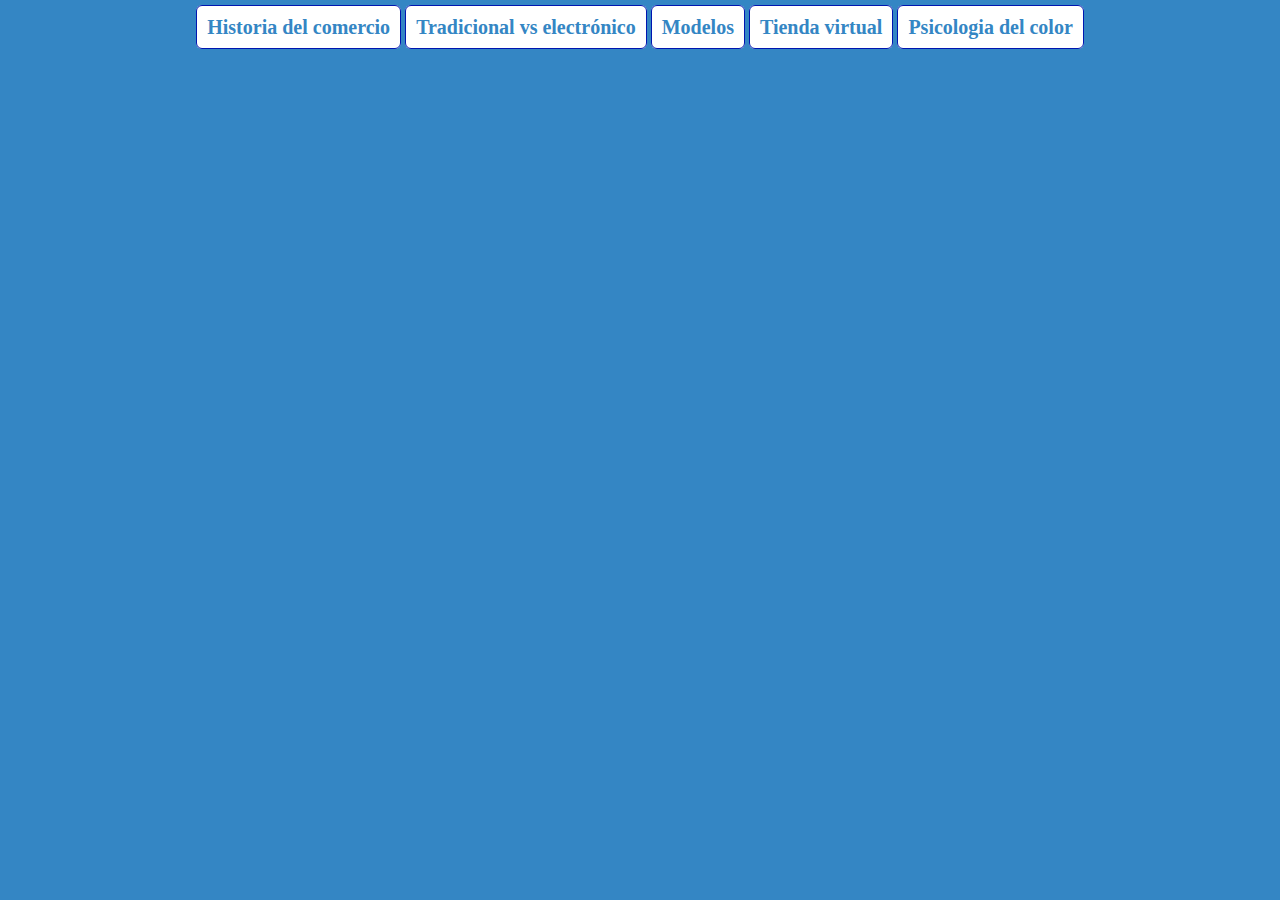
<file: Botones.html>
<!DOCTYPE html>
<html lang="es">
<head>
	<title>Frame</title>
	<meta charset="utf-8">
	<link rel="stylesheet" type="text/css" href="adrn.css">
</head>
<body bgcolor="#3486C4">	
	<center>
		<p></p>
<a class="btn1" href="c2.html" target="2">Historia del comercio</a>
<a class="btn1" href="qes.html" target="2">Tradicional vs electrónico</a>
<a class="btn1" href="Ventajas.html" target="2">Modelos</a>
<a class="btn1" href="dsv.html" target="2">Tienda virtual</a>
<a class="btn1" href="cmpnts.html" target="2">Psicologia del color</a>
</body>
</html>
</file>
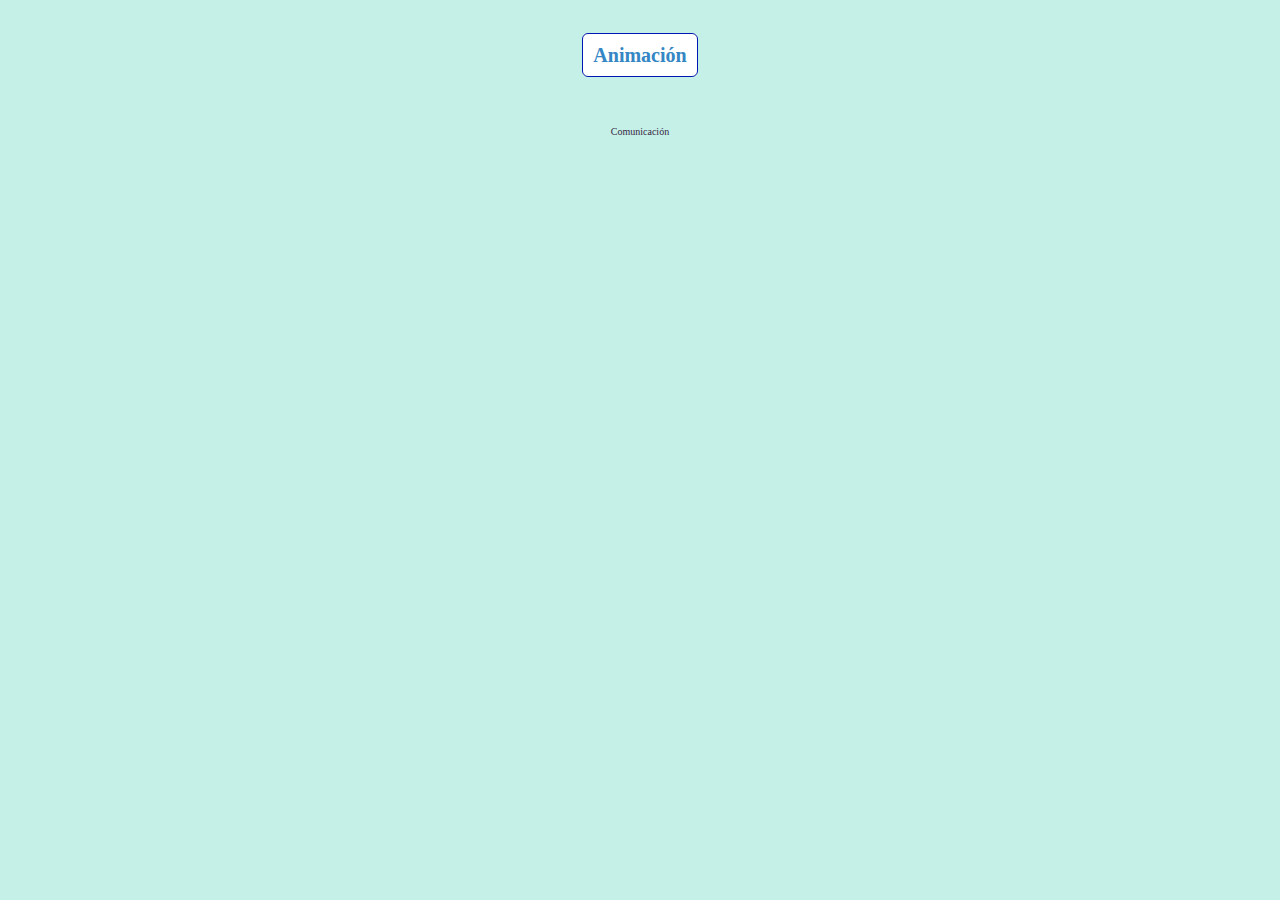
<file: c1.html>
<!DOCTYPE html>
<html lang="es">
<head>
	<title>Framec1</title>
	<meta charset="utf-8">
	<link rel="stylesheet" type="text/css" href="adrn.css">
</head>
<body bgcolor="#C4F0E8">
	<center>
	<br></br>
	<a class="btn1" href="v3.html" target="1">Animación</a>
	<br></br>
	<br></br>
	<font color="#37273E" size="1" face="Lucida Handwriting">Comunicación</font>
	<br></br>
	<br></br>
<iframe width="325" src="https://www.youtube.com/embed/89VokhcGOcw" frameborder="0" allow="accelerometer; autoplay; clipboard-write; encrypted-media; gyroscope; picture-in-picture" allowfullscreen></iframe>
</body>
</html>
</file>
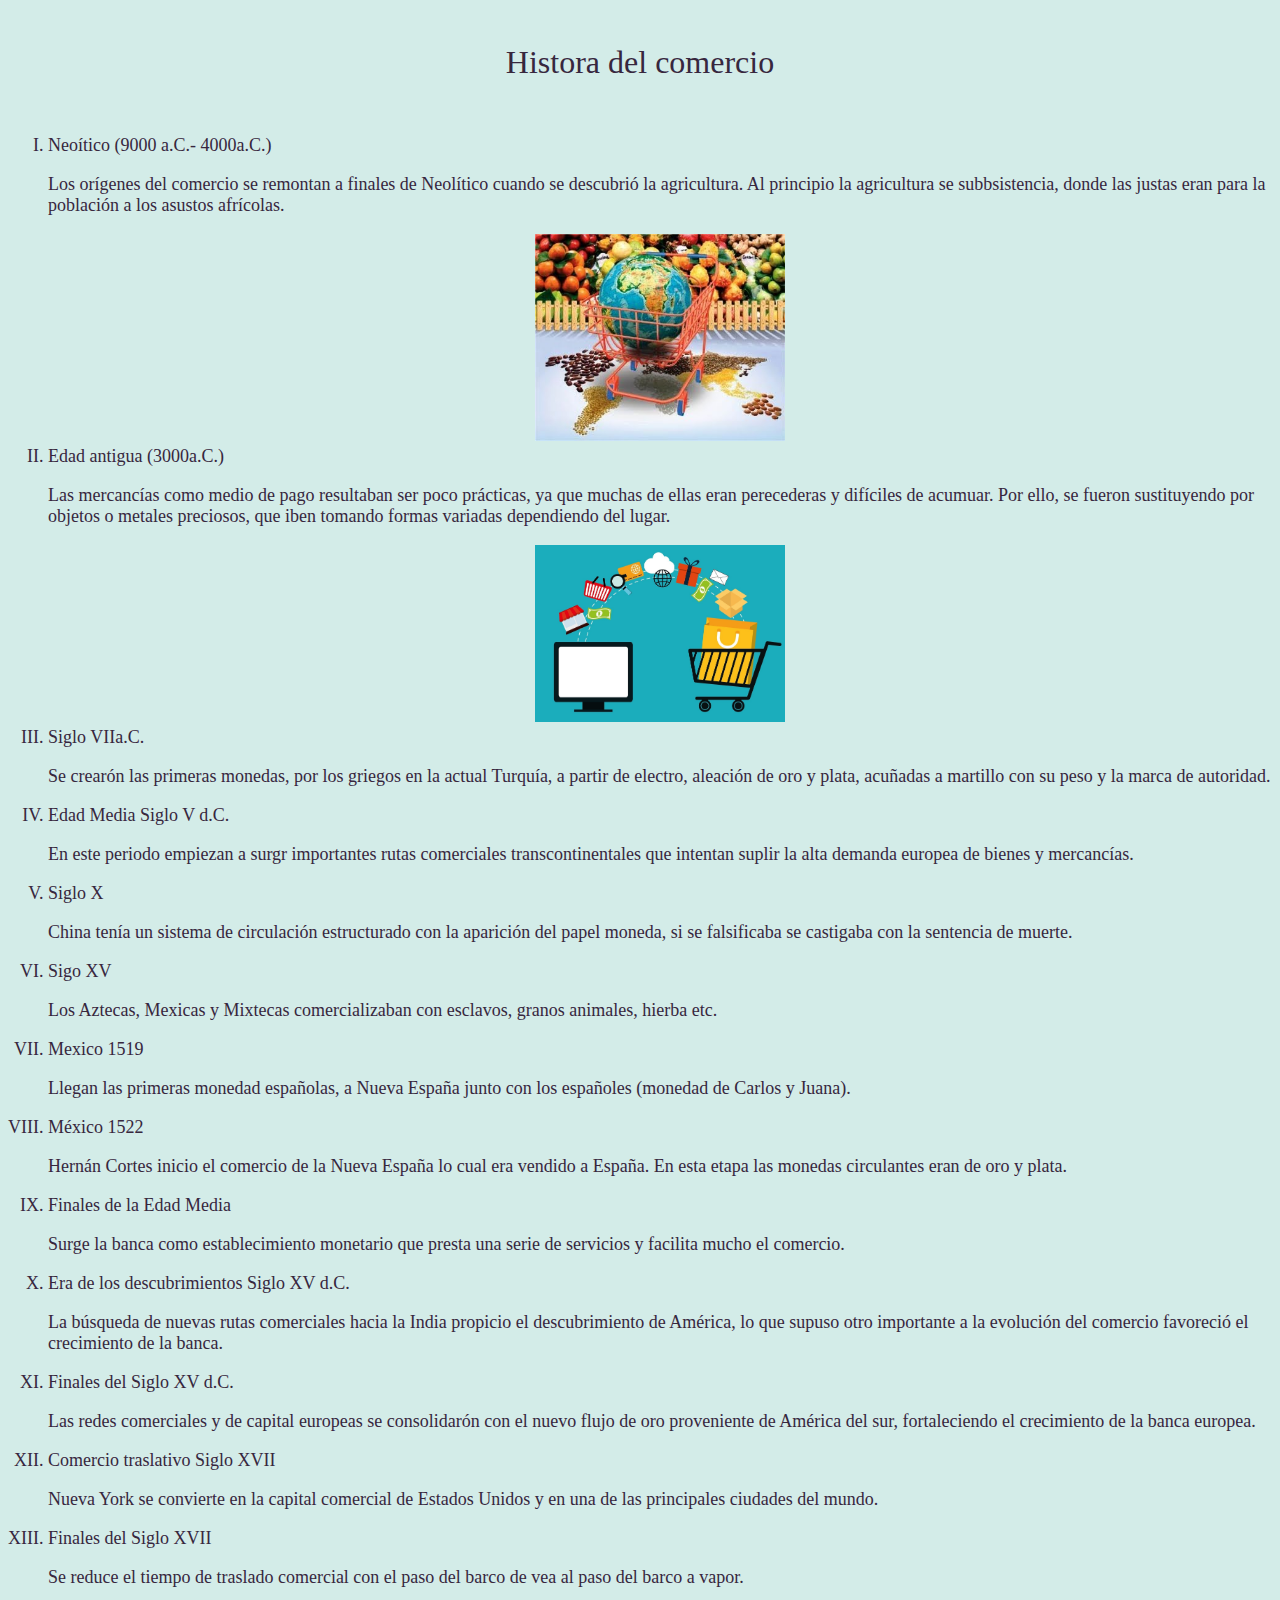
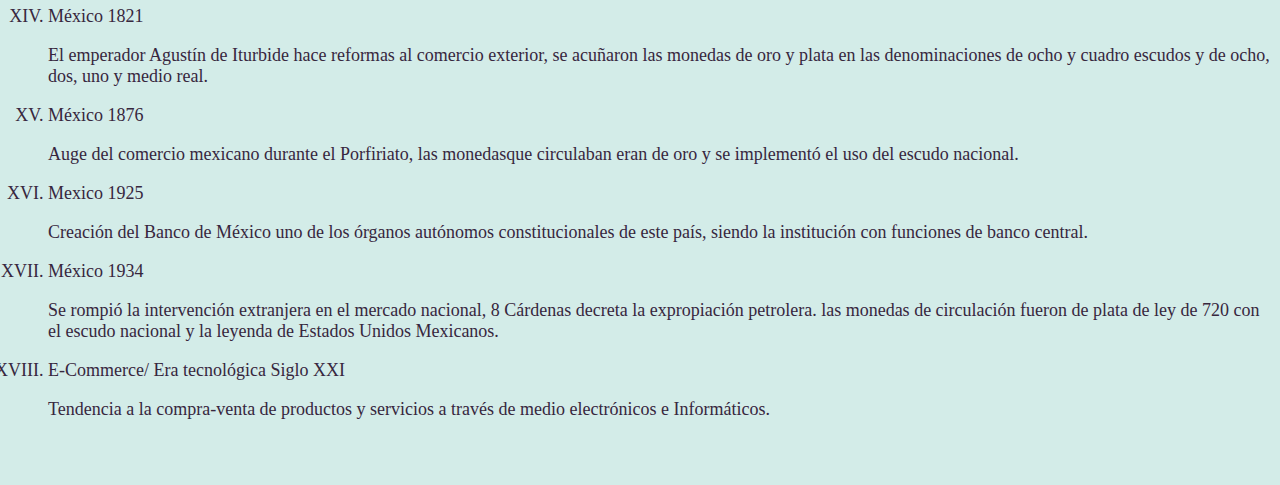
<file: c2.html>
<!DOCTYPE html>
<html lang="es">
<head>
	<title>Framec2</title>
	<meta charset="utf-8">
	<link rel="stylesheet" type="text/css" href="adrn.css">
</head>
<body bgcolor="#D3ECE8">
	<center>
		<br>
	</br>
<font color="#37273E" size="6" face="Lucida Handwriting">Histora del comercio</font>
</center>
<br></br>
<font color="#37273E" size="4" face="Comic Sans MS">
	<ol type="I">
		<li>Neoítico (9000 a.C.- 4000a.C.)</li>
		<p>Los orígenes del comercio se remontan a finales de Neolítico cuando se descubrió la agricultura. Al principio la agricultura se subbsistencia, donde las justas eran para la población a los asustos afrícolas.</p>
		<center>
<img src="Img1.jpg" width="250" alt="PendienteIMG"></img>

</center>
<li>Edad antigua (3000a.C.)</li>
		<p>Las mercancías como medio de pago resultaban ser poco prácticas, ya que muchas de ellas eran perecederas y difíciles de acumuar. Por ello, se fueron sustituyendo por objetos o metales preciosos, que iben tomando formas variadas dependiendo del lugar.</p>
		<center>
<img src="Img2.jpg" width="250" alt="PendienteIMG"></img>
</center>
<li>Siglo VIIa.C.</li>
		<p>Se crearón las primeras monedas, por los griegos en la actual Turquía, a partir de electro, aleación de oro y plata, acuñadas a martillo con su peso y la marca de autoridad.</p>
<li>Edad Media Siglo V d.C.</li>
		<p>En este periodo empiezan a surgr importantes rutas comerciales transcontinentales que intentan suplir la alta demanda europea de bienes y mercancías.</p>
<li>Siglo X</li>
		<p>China tenía un sistema de circulación estructurado con la aparición del papel moneda, si se falsificaba se castigaba con la sentencia de muerte.</p>
<li>Sigo XV</li>
		<p>Los Aztecas, Mexicas y Mixtecas comercializaban con esclavos, granos animales, hierba etc.</p>
<li>Mexico 1519</li>
		<p>Llegan las primeras monedad españolas, a Nueva España junto con los españoles (monedad de Carlos y Juana).</p>
<li>México 1522</li>
		<p>Hernán Cortes inicio el comercio de la Nueva España lo cual era vendido a España. En esta etapa las monedas circulantes eran de oro y plata.</p>
<li>Finales de la Edad Media</li>
		<p>Surge la banca como establecimiento monetario que presta una serie de servicios y facilita mucho el comercio.</p>
<li>Era de los descubrimientos Siglo XV d.C.</li>
		<p>La búsqueda de nuevas rutas comerciales hacia la India propicio el descubrimiento de América, lo que supuso otro importante a la evolución del comercio favoreció el crecimiento de la banca.</p>
<li>Finales del Siglo XV d.C.</li>
		<p>Las redes comerciales y de capital europeas se consolidarón con el nuevo flujo de oro proveniente de América del sur, fortaleciendo el crecimiento de la banca europea.</p>
<li>Comercio traslativo Siglo XVII</li>
		<p>Nueva York se convierte en la capital comercial de Estados Unidos y en una de las principales ciudades del mundo.</p>
<li>Finales del Siglo XVII</li>
		<p>Se reduce el tiempo de traslado comercial con el paso del barco de vea al paso del barco a vapor.</p>
<li>México 1821</li>
		<p>El emperador Agustín de Iturbide hace reformas al comercio exterior, se acuñaron las monedas de oro y plata en las denominaciones de ocho y cuadro escudos y de ocho, dos, uno y medio real.</p>
<li>México 1876</li>
		<p>Auge del comercio mexicano durante el Porfiriato, las monedasque circulaban eran de oro y se implementó el uso del escudo nacional.</p>
<li>Mexico 1925</li>
		<p>Creación del Banco de México uno de los órganos autónomos constitucionales de este país, siendo la institución con funciones de banco central.</p>
<li>México 1934</li>
		<p>Se rompió la intervención extranjera en el mercado nacional, 8 Cárdenas decreta la expropiación petrolera. las monedas de circulación fueron de plata de ley de 720 con el escudo nacional y la leyenda de Estados Unidos Mexicanos.</p>
<li>E-Commerce/ Era tecnológica Siglo XXI</li>
		<p>Tendencia a la compra-venta de productos y servicios a través de medio electrónicos e Informáticos.</p>
	</ol>

</font>
<br></br>

</body>
</html>
</file>
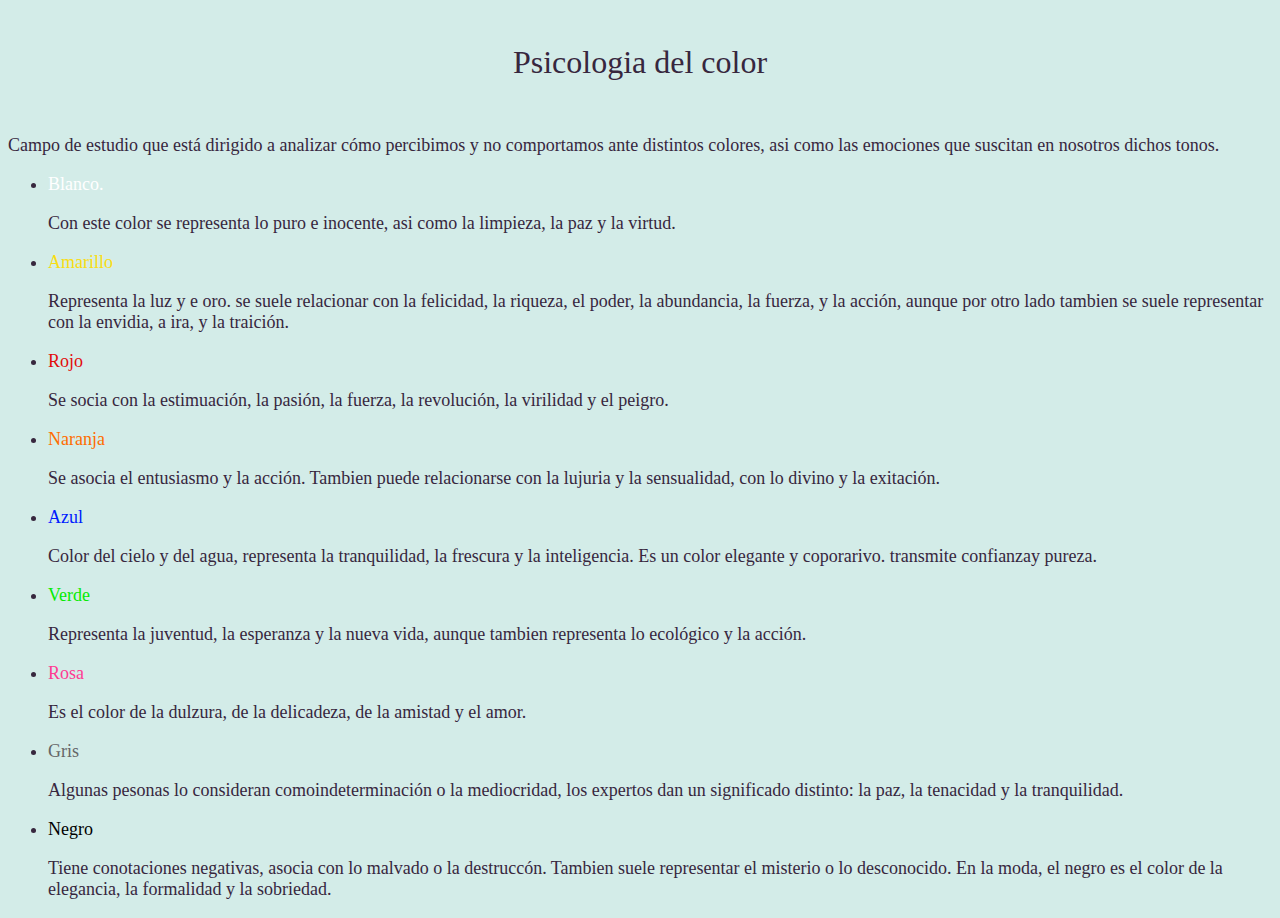
<file: cmpnts.html>
<!DOCTYPE html>
<html lang="es">
<head>
	<title>Framentdsv</title>
	<meta charset="utf-8">
</head>
<body bgcolor="#D3ECE8">
<center>
<br>
	</br>
<font color="#37273E" size="6" face="Lucida Handwriting">Psicologia del color</font>
</center>
<br></br>
<font color="#37273E" size="4" face="Comic Sans MS">
<p>Campo de estudio que está dirigido a analizar cómo percibimos y no comportamos ante distintos colores, asi como las emociones que suscitan en nosotros dichos tonos.</p>
<p> 
	<ul>
	<LI><font color="#FFFFFF">Blanco.</font></LI>
	<p>Con este color se representa lo puro e inocente, asi como la limpieza, la paz y la virtud.</p>
	<li><font color="#F9DD12">Amarillo</font></li>
	<p>Representa la luz y e oro. se suele relacionar con la felicidad, la riqueza, el poder, la abundancia, la fuerza, y la acción, aunque por otro lado tambien se suele representar con la envidia, a ira, y la traición.</p>
	<li><font color="#E20C0C">Rojo</font></li>
	<p>Se socia con la estimuación, la pasión, la fuerza, la revolución, la virilidad y el peigro.</p>
	<li><font color="#FF6C00">Naranja</font></li>
	<p>Se asocia el entusiasmo y la acción. Tambien puede relacionarse con la lujuria y la sensualidad, con lo divino y la exitación.</p>
	<li><font color="#001BFF">Azul</font></li>
	<p>Color del cielo y del agua, representa la tranquilidad, la frescura y la inteligencia. Es un color elegante y coporarivo. transmite confianzay pureza.</p>
	<li><font color="#06EB02">Verde</font></li>
	<p>Representa la juventud, la esperanza y la nueva vida, aunque tambien representa lo ecológico y la acción.</p>
	<li><font color="#FF3B91">Rosa</font></li>
	<p>Es el color de la dulzura, de la delicadeza, de la amistad y el amor.</p>
	<li><font color="#656667">Gris</font></li>
	<p>Algunas pesonas lo consideran comoindeterminación o la mediocridad, los expertos dan un significado distinto: la paz, la tenacidad y la tranquilidad.</p>
	<li><font color="#000000">Negro</font></li>
	<p>Tiene conotaciones negativas, asocia con lo malvado o la destruccón. Tambien suele representar el misterio o lo desconocido. En la moda, el negro es el color de la elegancia, la formalidad y la sobriedad.</p>
</UL>
</p>
</font>
</body>
</html>
</file>
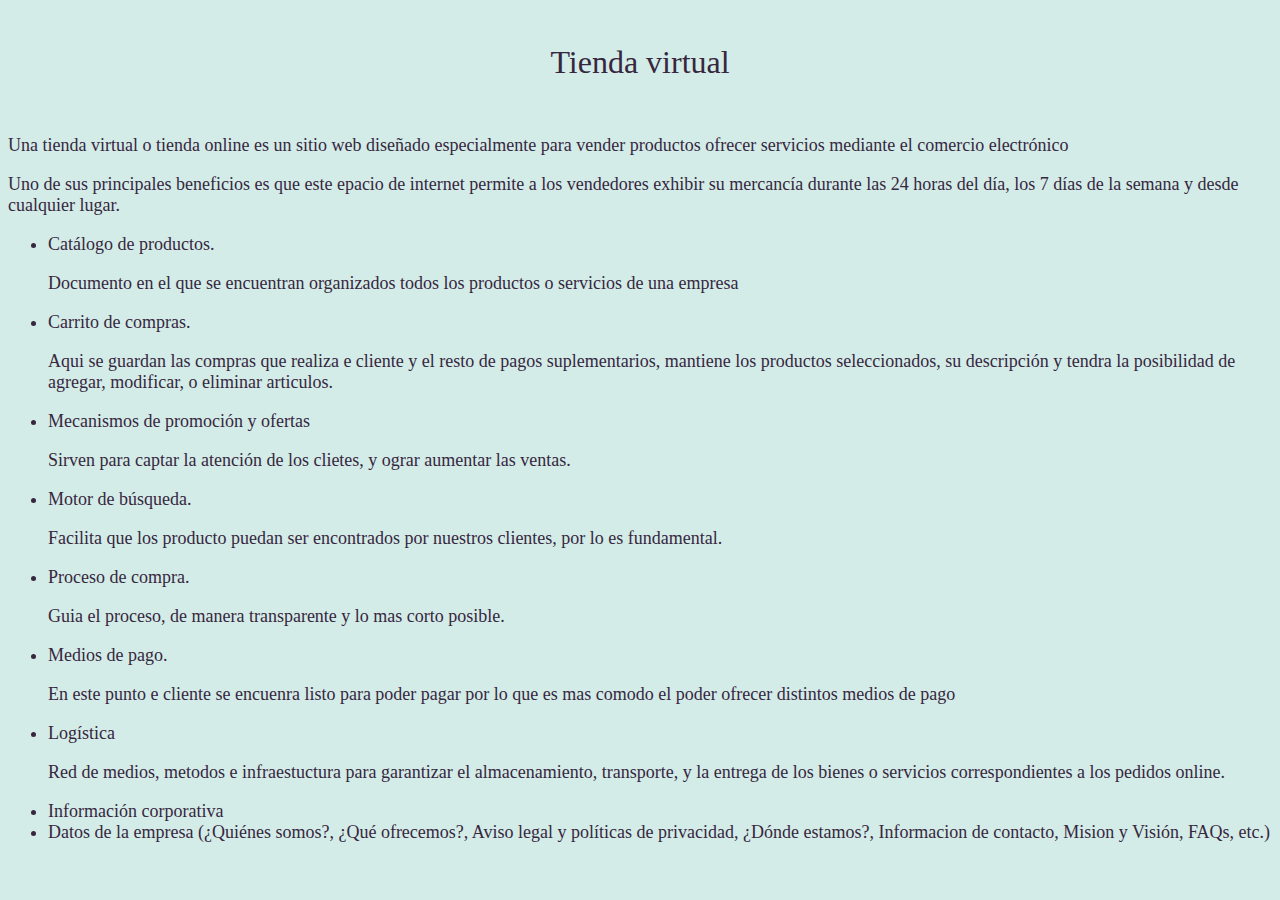
<file: dsv.html>
<!DOCTYPE html>
<html lang="es">
<head>
	<title>Framentdsv</title>
	<meta charset="utf-8">
</head>
<body bgcolor="#D3ECE8">
<center>
<br>
	</br>
<font color="#37273E" size="6" face="Lucida Handwriting">Tienda virtual</font>
</center>
<br></br>
<font color="#37273E" size="4" face="Comic Sans MS">
	<p>Una tienda virtual o tienda online es un sitio web diseñado especialmente para vender productos ofrecer servicios mediante el comercio electrónico</p>
	<p>Uno de sus principales beneficios es que este epacio de internet permite a los vendedores exhibir su mercancía durante las 24 horas del día, los 7 días de la semana y desde cualquier lugar.</p>
<UL>
	<LI>Catálogo de productos.</LI>
	<p>Documento en el que se encuentran organizados todos los productos o servicios de una empresa</p>
	<li>Carrito de compras.</li>
	<p>Aqui se guardan las compras que realiza e cliente y el resto de pagos suplementarios, mantiene los productos seleccionados, su descripción y tendra la posibilidad de agregar, modificar, o eliminar articulos.</p>
	<li>Mecanismos de promoción y ofertas</li>
	<p>Sirven para captar la atención de los clietes, y ograr aumentar las ventas.</p>
	<li>Motor de búsqueda.</li>
	<p>Facilita que los producto puedan ser encontrados por nuestros clientes, por lo es fundamental. </p>
	<li>Proceso de compra.</li>
	<p>Guia el proceso, de manera transparente y lo mas corto posible.</p>
	<li>Medios de pago.</li>
	<p>En este punto e cliente se encuenra listo para poder pagar por lo que es mas comodo el poder ofrecer distintos medios de pago </p>
	<li>Logística</li>
	<p>Red de medios, metodos e infraestuctura para garantizar el almacenamiento, transporte, y la entrega de los bienes o servicios correspondientes a los pedidos online.</p>
	<li>Información corporativa</li>
	<li>Datos de la empresa (¿Quiénes somos?, ¿Qué ofrecemos?, Aviso legal y políticas de privacidad, ¿Dónde estamos?, Informacion de contacto, Mision y Visión, FAQs, etc.) </li>
</UL>
</font>



</body>
</html>
</file>
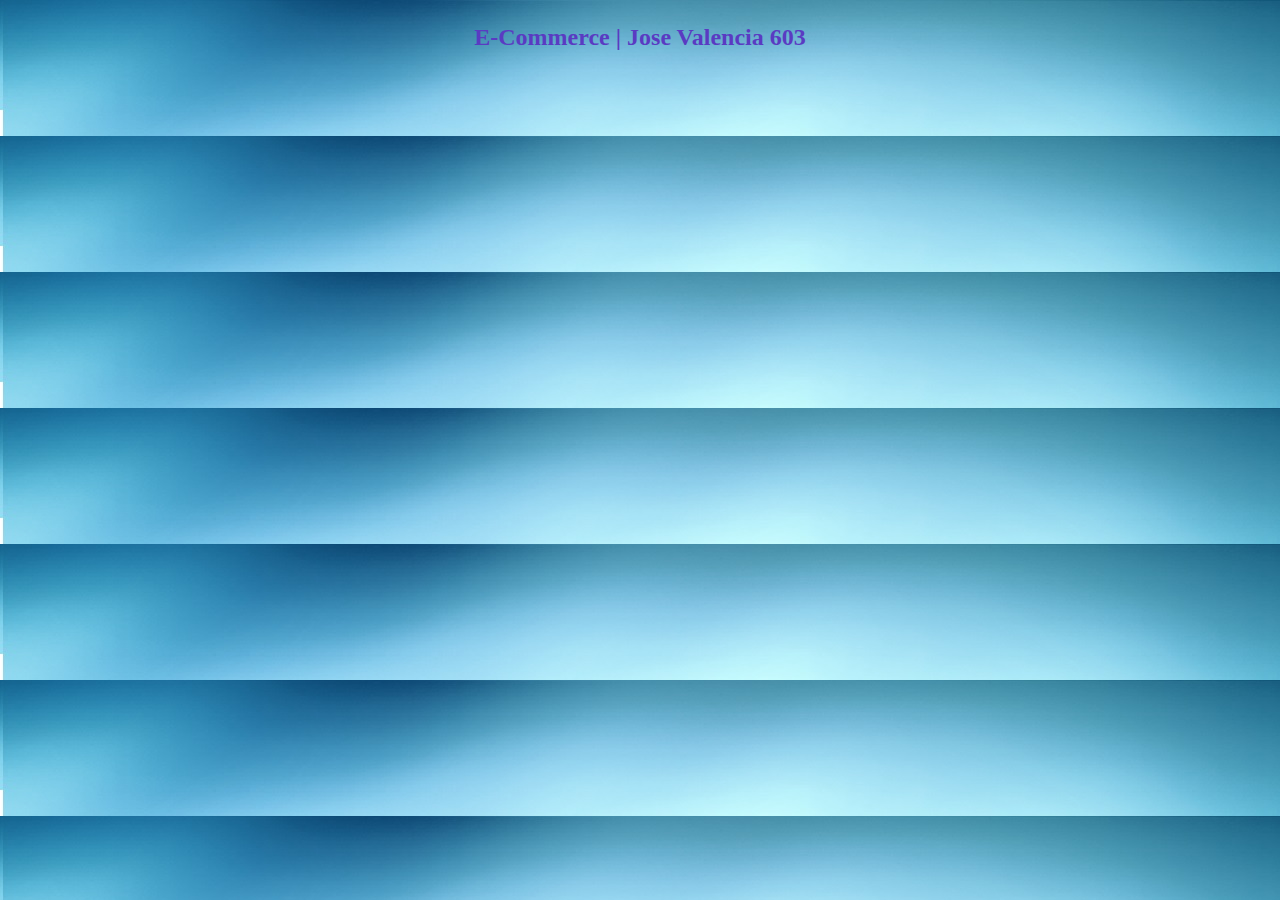
<file: Prbnd.html>
<!DOCTYPE html>
<html lang="es">
<head>
	<title>FRAME</title>
	<meta charset="utf-8">
</head>
<body background="f1.jpg" >

	<font color="#5A3BC2" size="5" face="Segoe Script" ><p><b><center>E-Commerce | Jose Valencia 603</center></b></p></font>

</body>
</html>
</file>
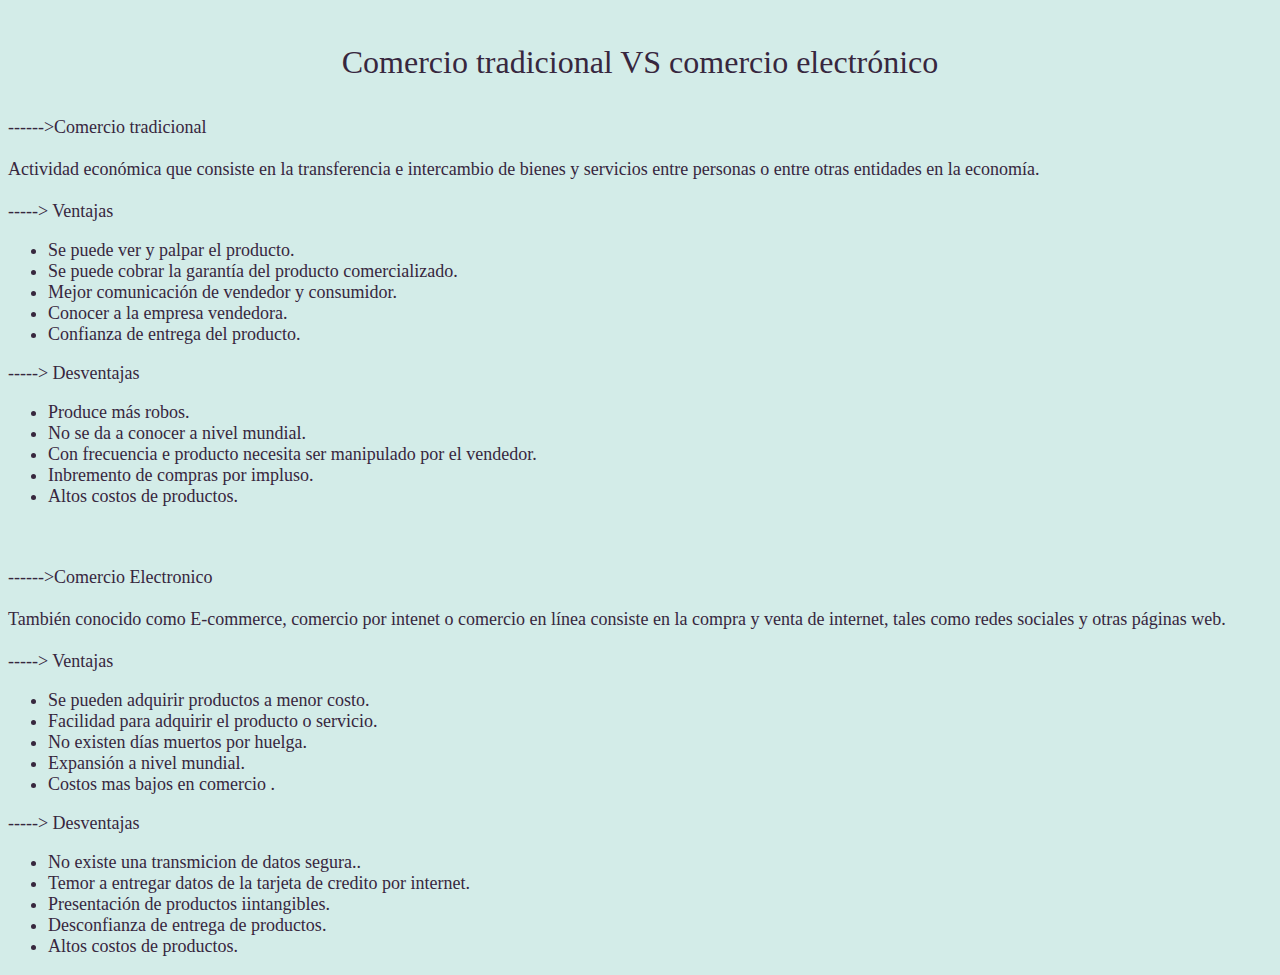
<file: qes.html>
<!DOCTYPE html>
<html lang="es">
<head>
	<title>Framec2</title>
	<meta charset="utf-8">
	<link rel="stylesheet" type="text/css" href="adrn.css">
</head>
<body bgcolor="#D3ECE8">
	<center>
		<br>
	</br>
<font color="#37273E" size="6" face="Lucida Handwriting">Comercio tradicional VS comercio electrónico</font>
</center>
<br></br>
<font color="#37273E" size="4" face="Comic Sans MS">
------>Comercio tradicional
<br></br>
Actividad económica que consiste en la transferencia e intercambio de bienes y servicios entre personas o entre otras entidades en la economía.
<br></br>
-----> Ventajas 
<ul>
<li>Se puede ver y palpar el producto.</li>
<li>Se puede cobrar la garantía del producto comercializado.</li>
<li>Mejor comunicación de vendedor y consumidor.</li>
<li>Conocer a la empresa vendedora.</li>
<li>Confianza de entrega del producto.</li>	
</ul>
-----> Desventajas 
<ul>
<li>Produce más robos.</li>
<li>No se da a conocer a nivel mundial.</li>
<li>Con frecuencia e producto necesita ser manipulado por el vendedor.</li>
<li>Inbremento de compras por impluso.</li>
<li>Altos costos de productos.</li>	
</ul>
<br></br>
------>Comercio Electronico
<br></br>
También conocido como E-commerce, comercio por intenet o comercio en línea consiste en la compra y venta de internet, tales como redes sociales y otras páginas web.
<br></br>
-----> Ventajas 
<ul>
<li>Se pueden adquirir productos a menor costo.</li>
<li>Facilidad para adquirir el producto o servicio.</li>
<li>No existen días muertos por huelga.</li>
<li>Expansión a nivel mundial.</li>
<li>Costos mas bajos en comercio .</li>	
</ul>
-----> Desventajas 
<ul>
<li>No existe una transmicion de datos segura..</li>
<li>Temor a entregar datos de la tarjeta de credito por internet.</li>
<li>Presentación de productos iintangibles.</li>
<li>Desconfianza de entrega de productos.</li>
<li>Altos costos de productos.</li>	
</ul>
</font>
<center>
</center>
</body>
</html>
</file>
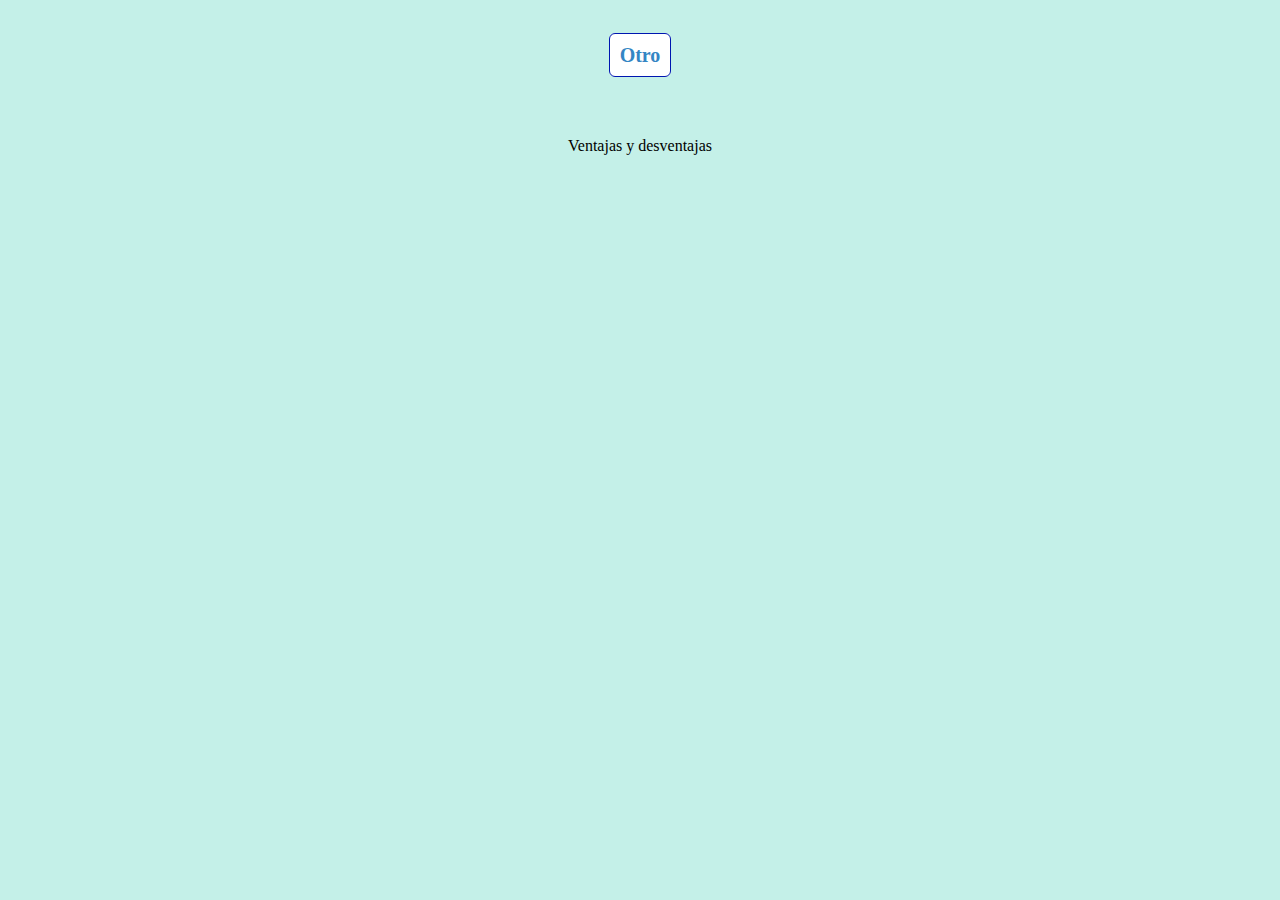
<file: v3.html>
<!DOCTYPE html>
<html lang="es">
<head>
	<title>Framec1</title>
	<meta charset="utf-8">
	<link rel="stylesheet" type="text/css" href="adrn.css">
</head>
<body bgcolor="#C4F0E8">
	<center>
	<br></br>
	<a class="btn1" href="v4.html" target="1">Otro</a>
	<br></br>
	<br></br>
	<P>Ventajas y desventajas</P>
<br></br>
<iframe width="325" src="https://www.youtube.com/embed/1PqmFuC2PD4" frameborder="0" allow="accelerometer; autoplay; clipboard-write; encrypted-media; gyroscope; picture-in-picture" allowfullscreen></iframe>
</center>
</body>
</html>
</file>
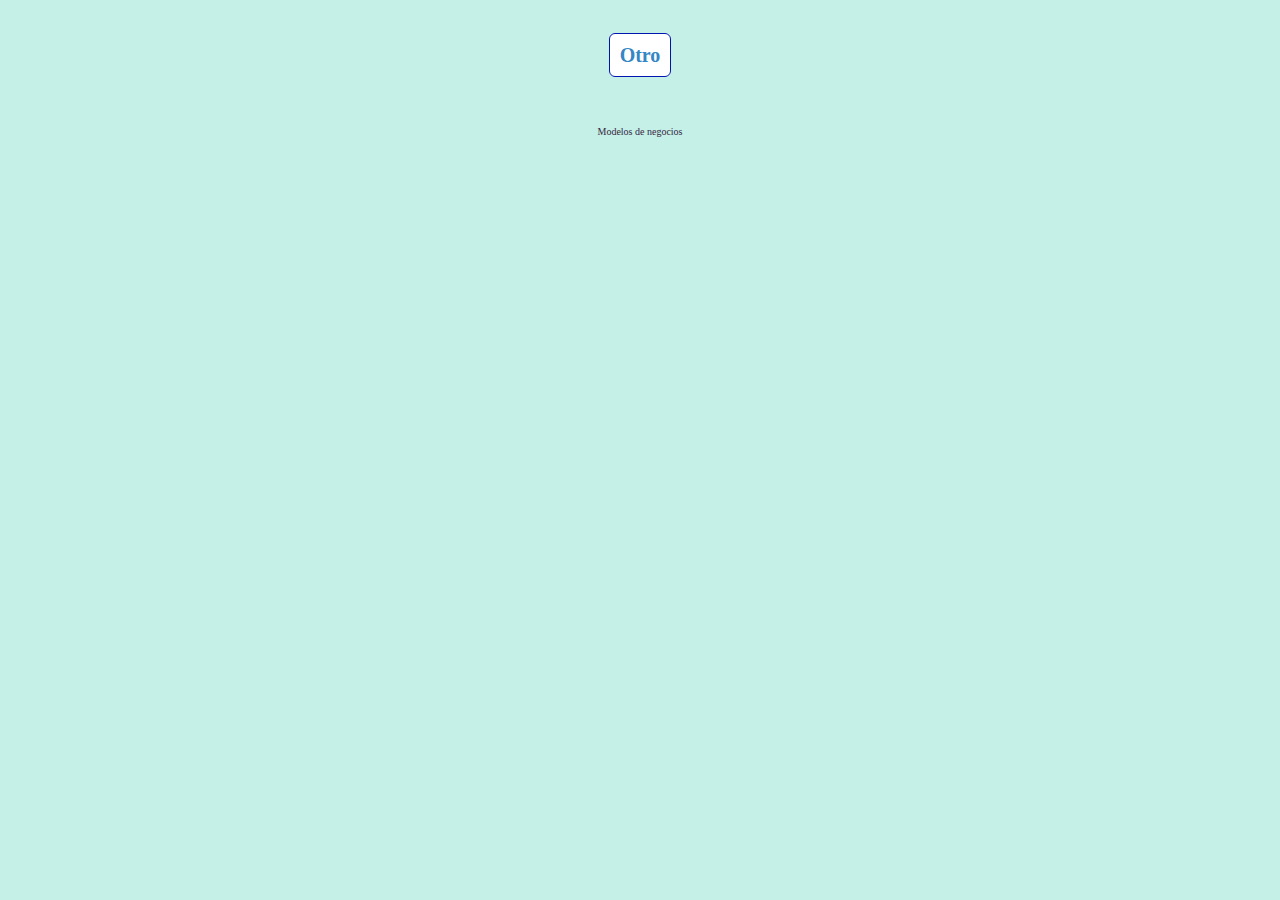
<file: v4.html>
<!DOCTYPE html>
<html lang="es">
<head>
	<title>Framec1</title>
	<meta charset="utf-8">
	<link rel="stylesheet" type="text/css" href="adrn.css">
</head>
<body bgcolor="#C4F0E8">
	<center>
	<br></br>
	<a class="btn1" href="v3.html" target="1">Otro</a>
	<br></br>
<br></br>
	
<font color="#37273E" size="1" face="Lucida Handwriting">Modelos de negocios</font>
	<br></br>
	<br></br>
<iframe width="325" src="https://www.youtube.com/embed/eA2UoKzyu8g" frameborder="0" allow="accelerometer; autoplay; clipboard-write; encrypted-media; gyroscope; picture-in-picture" allowfullscreen></iframe>
</center>
</body>
</html>
</file>
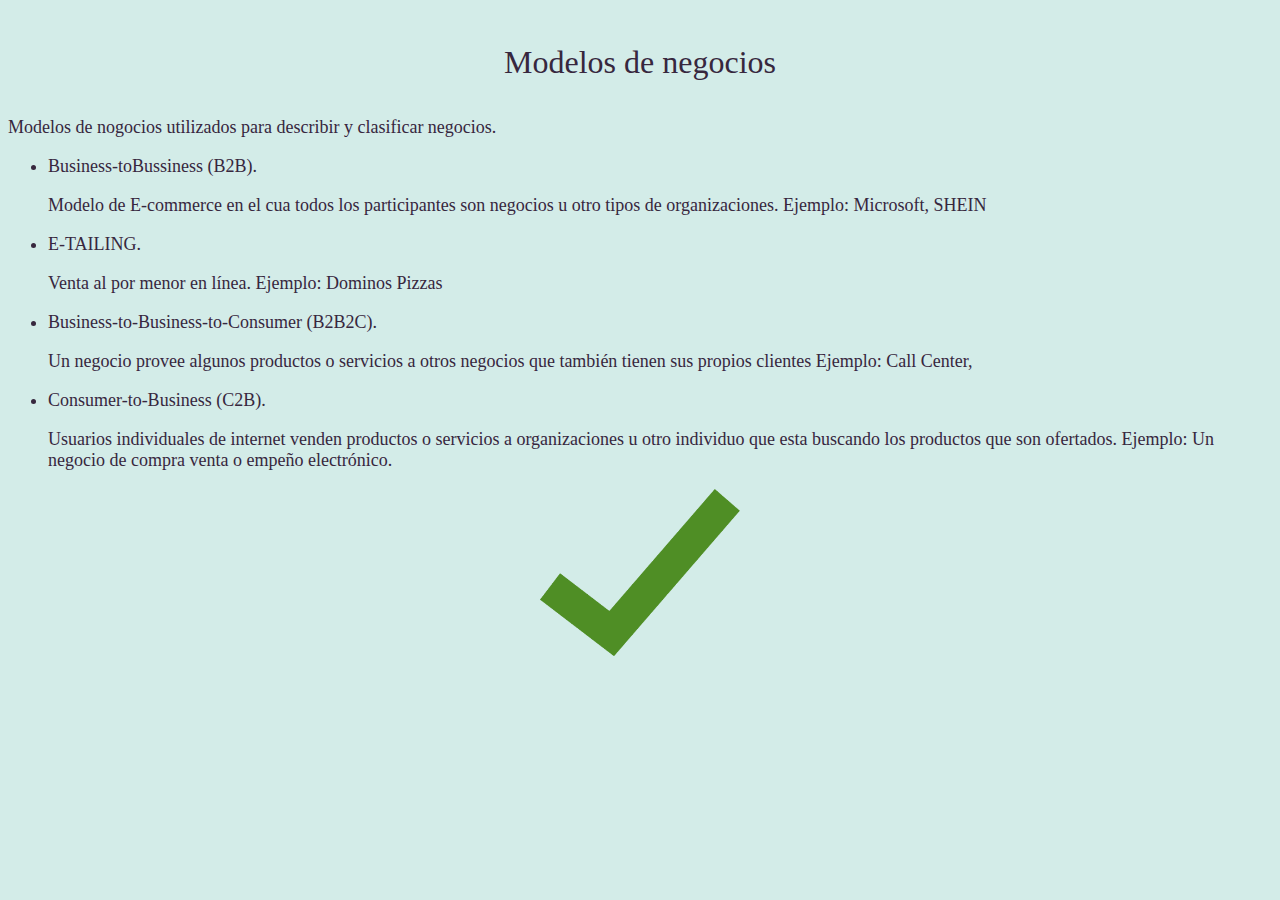
<file: Ventajas.html>
<!DOCTYPE html>
<html lang="es">
<head>
	<title>Framentv</title>
	<meta charset="utf-8">
</head>
<body bgcolor="#D3ECE8">
<center>
<br>
	</br>
<font color="#37273E" size="6" face="Lucida Handwriting">Modelos de negocios</font>
</center>
<br></br>
<font color="#37273E" size="4" face="Comic Sans MS">
	Modelos de nogocios utilizados para describir y clasificar negocios.
<UL>
	<LI>Business-toBussiness (B2B).</LI>
	<p>Modelo de E-commerce en el cua todos los participantes son negocios u otro tipos de organizaciones. Ejemplo: Microsoft, SHEIN</p>
	<li>E-TAILING.</li>
	<P>Venta al por menor en línea. Ejemplo: Dominos Pizzas</P>
	<li>Business-to-Business-to-Consumer (B2B2C).</li>
	<p>Un negocio provee algunos productos o servicios a otros negocios que también tienen sus propios clientes Ejemplo: Call Center,</p>
	<li>Consumer-to-Business (C2B).</li>
	<p>Usuarios individuales de internet venden productos o servicios a organizaciones u otro individuo que esta buscando los productos que son ofertados. Ejemplo: Un negocio de compra venta o empeño electrónico.</p>
</UL>
</font>

<center>
<img src="Ven-I1.png" width="200"></img>
</center>

</body>
</html>
</file>
<file: adrn.css>
nav.mainNav {
    display: inline-block;
    margin: 20px;
    padding: 20px;
    border: 1px solid #4800ff;
}

.btn1{

    text-decoration: none;
    padding: 10px;
    font-weight: 600;
    font-size: 20px;
    color: #3486C4;
    background-color: #FFFFFF;
    border-radius: 6px;
    border: 1px solid #0016b0;
  
}
</file>
